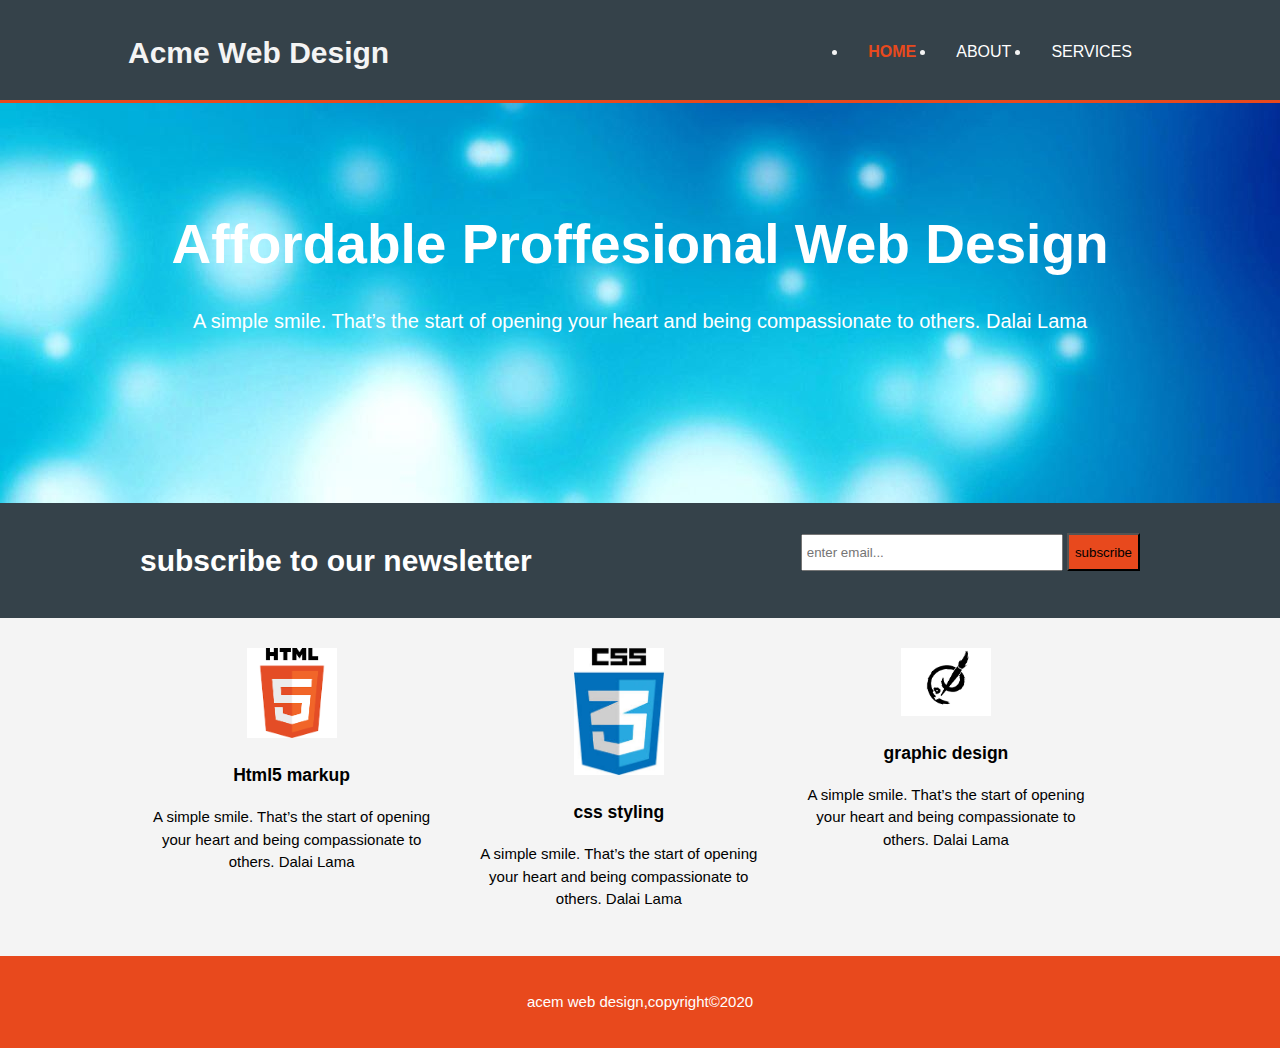
<file: index.html>
<!DOCTYPE html>
<html>
    <head>
        <meta charset="utf-8">
        <meta name="viewport" content="width=device-width">
        <meta name="description" content=" affordable and professional web design">
     <meta name="key words" content=" web design,affordable web design,professional web sites">
        <meta name="author" content="brad traversy">
        <title>Acme Web Design| Welcome</title>
        <link rel="stylesheet" href="./css/style.css">
    </head>
    <body>
        <header>
           <div class="container">
               <div id="branding">
                   <h1>Acme Web Design</h1>

               </div>
               <nav>
                   <ul>
                       <li class="current"><a href="index.html">Home</a></li>
                       <li><a href="about.html">About</a></li>
                       <li><a href="services.html">Services</a></li>


                       </ul>
               </nav>
           </div> 
        </header>

        <section id="showcase">
         <div class="container">
          <h1> Affordable Proffesional Web Design</h1>
          <P>
            A simple smile. That’s the start of opening your heart and being compassionate to others. Dalai Lama 
          </P>   

         </div>   
        </section>

        <section id="newsletter">
            <div class="container">
                <h1>subscribe to our newsletter</h1>
                <form>
                    <input type="email" placeholder="enter email...">
                    <button type="submit" class="button_1">subscribe</button>
                </form>
            </div>
        </section>

        <section id="boxes">
            <div class="container">
                  <div class="box">
                    <img src="./img/logo_html.png">
                        <h3>Html5 markup</h3>
                        <p>
                            A simple smile. That’s the start of opening your heart and being compassionate to others. Dalai Lama
                        </p>
                    </div>
    
                    <div class="box">
                        <img src="./img/logo-css.jpg">
                        <h3>css styling</h3>
                        <p>
                            A simple smile. That’s the start of opening your heart and being compassionate to others. Dalai Lama
                        </p>
                    </div>
                    <div class="box">
                        <img src="./img/logo_brush.png">
                        <h3>graphic design</h3>
                        <p>
                            A simple smile. That’s the start of opening your heart and being compassionate to others. Dalai Lama
                        </p>
                    </div>

                
        </section>


        <footer>
            <p> acem web design,copyright&copy;2020</p>
        </footer>

    </body>
</html>
</file>
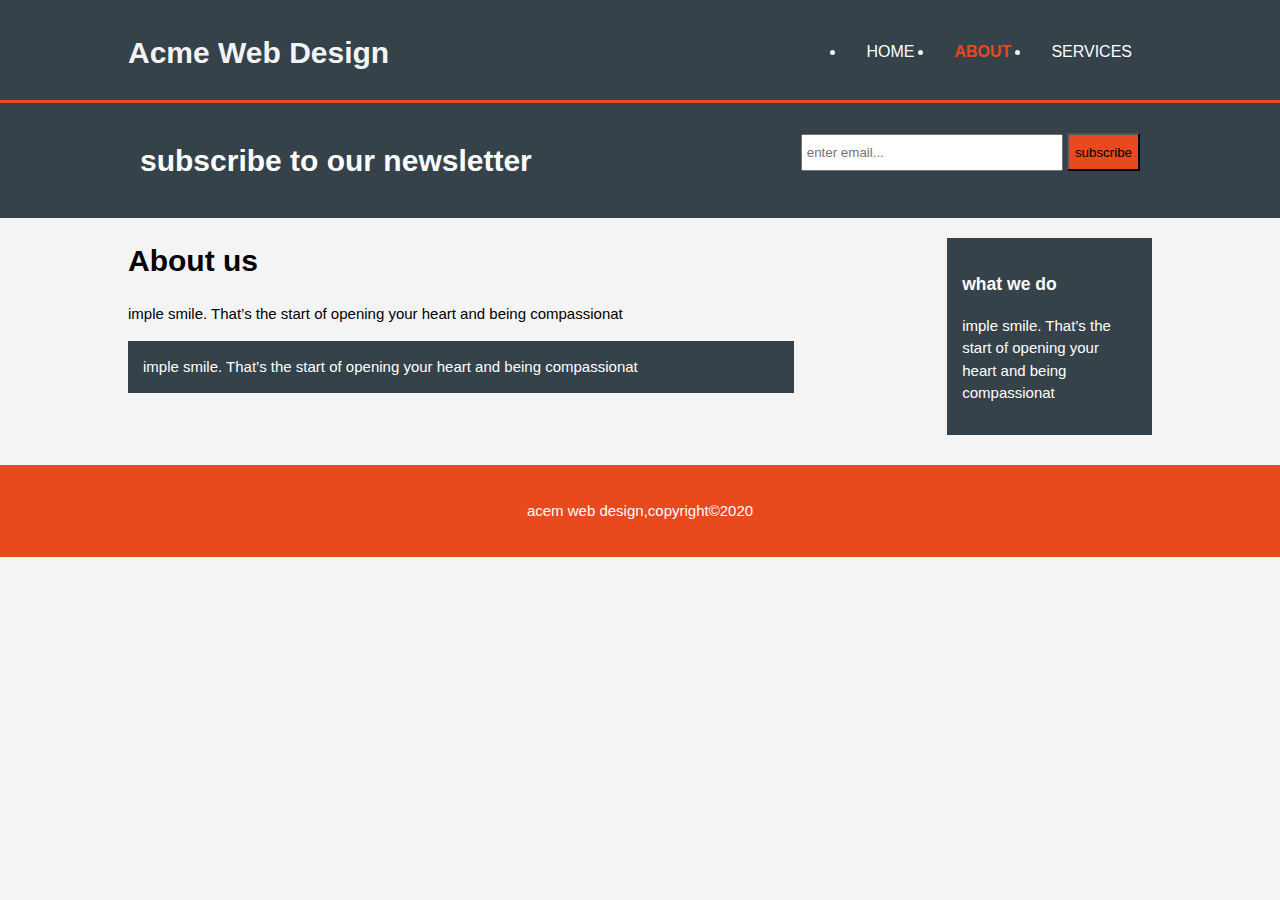
<file: about.html>
<!DOCTYPE html>
<html>
    <head>
        <meta charset="utf-8">
        <meta name="viewport" content="width=device-width">
        <meta name="description" content=" affordable and professional web design">
     <meta name="key words" content=" web design,affordable web design,professional web sites">
        <meta name="author" content="brad traversy">
        <title>Acme Web Design|About</title>
        <link rel="stylesheet" href="./css/style.css">
    </head>
    <body>
        <header>
           <div class="container">
               <div id="branding">
                   <h1>Acme Web Design</h1>

               </div>
               <nav>
                   <ul>
                       <li><a href="index.html">Home</a></li>
                       <li class="current"><a href="about.html">About</a></li>
                       <li><a href="services.html">Services</a></li>


                       </ul>
               </nav>
           </div> 
        </header>

        <section id="newsletter">
            <div class="container">
                <h1>subscribe to our newsletter</h1>
                <form>
                    <input type="email" placeholder="enter email...">
                    <button type="submit" class="button_1">subscribe</button>
                </form>
            </div>
        </section>

        <section id="main">
            <div class="container">
           <article id="main-col">
               <h1 class="page-tittle">About us</h1>
               <p>
                imple smile. That’s the start of opening your heart and being compassionat
               </p>
               <p class="dark">
                imple smile. That’s the start of opening your heart and being compassionat
               </p>
           </article> 
           <aside id="sidebar">
               <div class="dark">
               <h3>what we do</h3>
               <p>
                imple smile. That’s the start of opening your heart and being compassionat
               </p>
            </div>
               </aside>

                    </div>

                
        </section>


        <footer>
            <p> acem web design,copyright&copy;2020</p>
        </footer>

    </body>
</html>
</file>
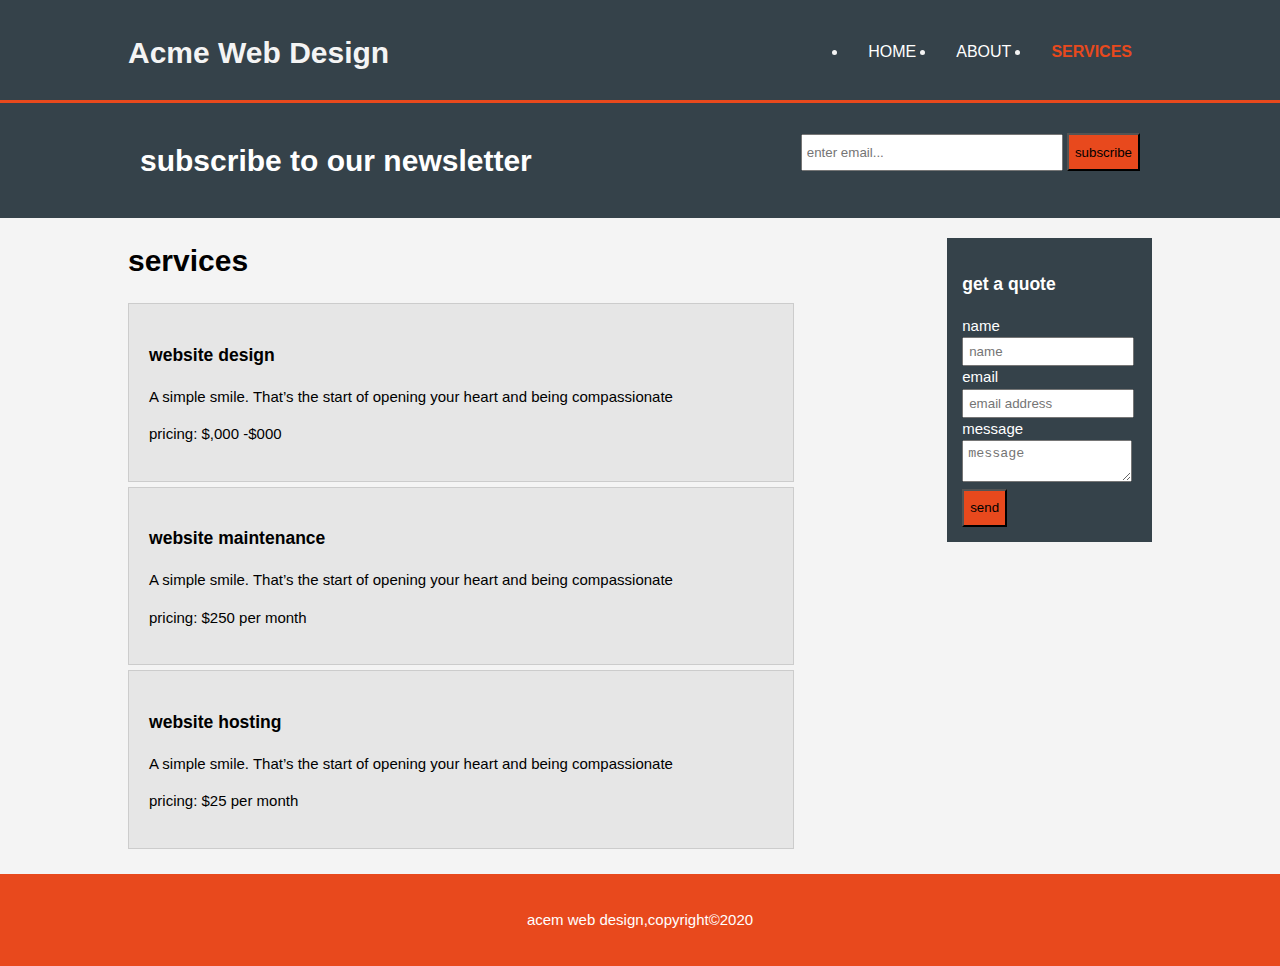
<file: services.html>
<!DOCTYPE html>
 <html>
     <head>
         <meta charset="utf-8">
         <meta name="viewport" content="width=device-width">
         <meta name="description" content=" affordable and professional web design">
      <meta name="key words" content=" web design,affordable web design,professional web sites">
         <meta name="author" content="brad traversy">
         <title>Acme Web Design|Services</title>
         <link rel="stylesheet" href="./css/style.css">
     </head>
     <body>
         <header>
            <div class="container">
                <div id="branding">
                    <h1>Acme Web Design</h1>
 
                </div>
                <nav>
                    <ul>
                        <li><a href="index.html">Home</a></li>
                        <li><a href="about.html">About</a></li>
                        <li class="current"><a href="services.html">services</a></li>
 
 
                        </ul>
                </nav>
            </div> 
         </header>
 
         <section id="newsletter">
             <div class="container">
                 <h1>subscribe to our newsletter</h1>
                 <form>
                     <input type="email" placeholder="enter email...">
                     <button type="submit" class="button_1">subscribe</button>
                 </form>
             </div>
         </section>
 
         <section id="main">
             <div class="container">
            <article id="main-col">
                <h1 class="page-tittle">services</h1>
               <ul id="services">
                   <li>
                       <h3>website design</h3>
                       <p>
                        A simple smile. That’s the start of opening your heart and being compassionate
                       </p>
                       <p> pricing: $,000 -$000</p>

                   </li>
                   <li>
                    <h3>website maintenance</h3>
                    <p>
                     A simple smile. That’s the start of opening your heart and being compassionate
                    </p>
                    <p> pricing: $250 per month</p>

                </li>
                <li>
                    <h3>website hosting</h3>
                    <p>
                     A simple smile. That’s the start of opening your heart and being compassionate
                    </p>
                    <p> pricing: $25 per month</p>

                </li>


               </ul>
            </article> 
            <aside id="sidebar">
                <div class="dark">
                <h3>get a quote</h3>
                <form class="quote">
                    <div>
                        <label>name</label><br>
                        <input type="text" placeholder="name">
                        </div>
                        <div>                                        
                       <label>email</label><br>
                        <input type="text" placeholder="email address">
                        </div>
                        <div>
                            <label>message</label><br>
                            <textarea placeholder="message"></textarea>

                        </div>
                        <button class="button_1" type="submit">send</button> 
                </form>
             </div>
                </aside>
 
                     </div>
 
                 
         </section>
 
 
         <footer>
             <p> acem web design,copyright&copy;2020</p>
         </footer>
 
     </body>
 </html>
</file>
<file: css/style.css>
body{
    font-family:arial,helvetica,sens-serif;
    font-size:15px;
    line-height:1.5;
    padding:0;
    margin:0;
    background-color:#f4f4f4;
    
}
/*global*/
.container{
    width:80%;
    margin:auto;
    overflow:hidden;


}  

ul{
    margin:0;
    padding:0;
}

.button_1{
    height:38px;
    background:#e8491d;
}
.dark{
    padding:15px;
    background:#35424a;
    color:#ffffff;
    margin-top:10px;
    margin-bottom:10px;
}

/*header**/
header{
    background:#35424a;
    color:#f4f4f4;
    padding-top:30px;
    min-height:70px;
    border-bottom:#e8491d 3px solid ;
 
}
header a{
    color:#ffffff;
    text-decoration:none;
    text-transform:uppercase ;
    font-size: 16px;
}

header li{
    float:left;
    display: internal;
    padding: 0 20px 0 20px;

}
header #branding{
    float:left;

}
header #branding h1{
    margin:0;

}
header nav{
    float:right;
    margin-top: 10px;
}

header.highlight,header .current a{
    color:#e8491d;
    font-weight:bold;
}
header a:hover{
    color:#cccccc;
    font-weight:bold;
}

/*showcase */
#showcase{
    min-height:400px;
    background:url('../img/showcase.jpg')no-repeat 0;
    text-align:center;
    color:#ffffff;
}
#showcase h1{
    margin-top:100px;
    font-size:55px;
    margin-bottom:10px;
}
#showcase p{
    font-size:20px;
}
#newsletter{
    padding:15px;
    color:#ffffff;
    background:#35424a
}

#newsletter h1{
    float:left;
}
#newsletter form{
    float:right;
    margin-top:15px;
}

#newsletter input[type="email"]{
    padding:4px;
    height:25px;
    width:250px;
}

/* boxes */
#boxes{
    margin-top:20px;

}
#boxes .box{
    float: left;
    text-align: center;
    width:30%;
    padding:10px;
}

#boxes .box img{
    width:90px;
}
/*sidebarr*/
aside#sidebar{
float:right;
width:20%;
margin-top:10px;
}
aside#sidebar .quote input, aside#sidebar .quote textarea{
    width:90%;
    padding:5px;
}


/*main-col*/
 article#main-col{
    float:left;
    width:65%;
 }
/* services*/
ul#services li{
    list-style:none;
    padding:20px;
    border:#cccccc solid 1px;
    margin-bottom:5px;
    background:#e6e6e6;
}


footer{
    padding:20px;
    margin-top: 20px;
    color:#ffffff;
    background-color:#e8491d;
    text-align:center;
}

/* media queries*/
@media(max-width: 768px){
    header #branding,
    header nav,
    header nav li,
    #newsletter h1,
    #newsletter form,
    #boxes .box,
    article#main-col,
    aside#sidebar{                            
        float:none;
        text-align:center;
        width:100%;

    }

    header{
        padding-bottom:20px;

    }
    #showcase h1{
        margin-top:40px;
    }
    #newsletter button, .quote button{
        display:block;
        width:100%;
    }
      #newsletter forn input[ type="email"], .quote input, .quote textarea{
          width:100%;
          margin-bottom:5px;
      }
    }
</file>
